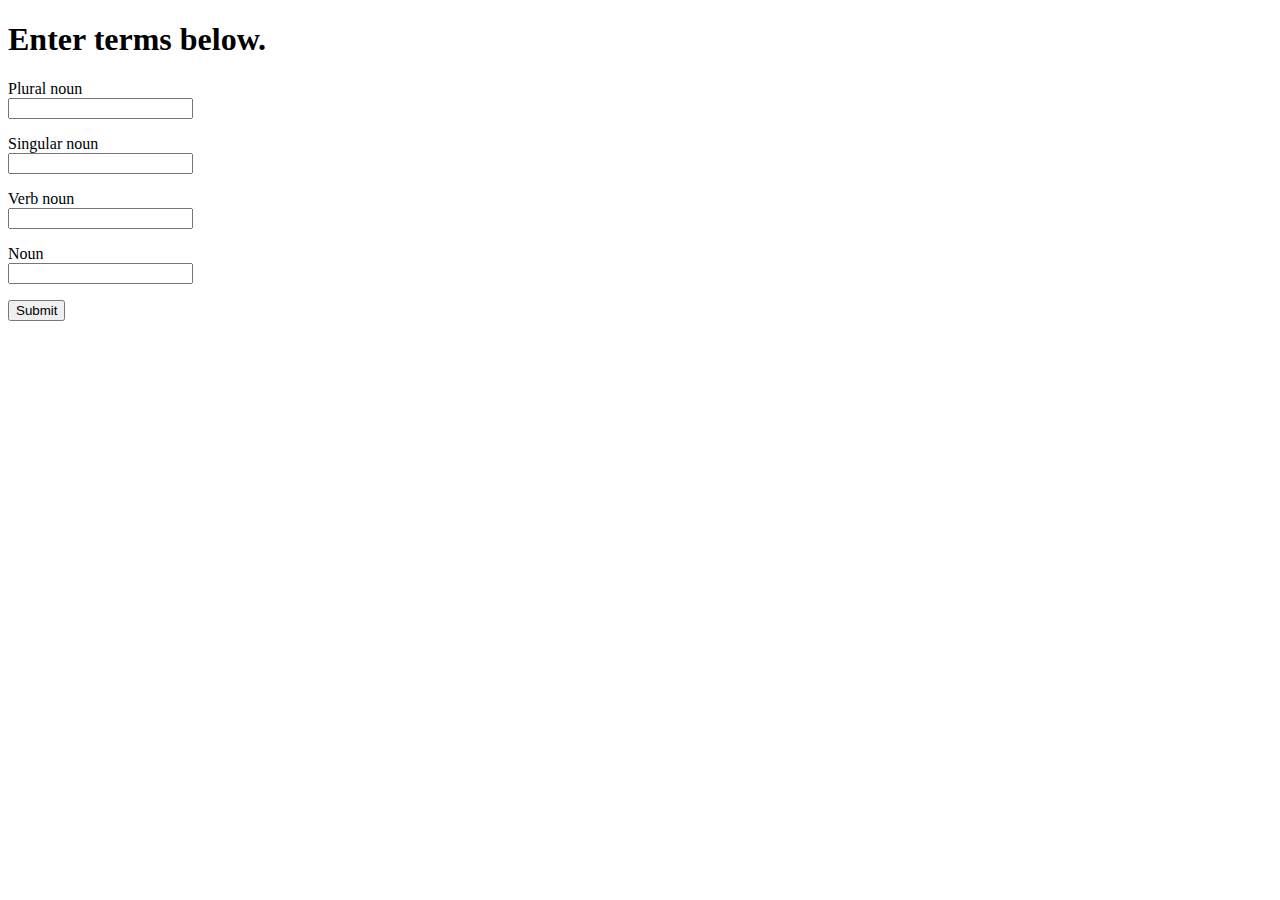
<file: template(1)/index.html>
<!--index.html-->
<!DOCTYPE html>
<html>
	<head><title>Poem Maker Pro</title></head>
	<body>
		<h1>Enter terms below.</h1>
		<form method="post" action="/poem">
		<p>Plural noun<br><input type="text" name="noun1"></p>
		<p>Singular noun<br><input type="text" name="noun2"></p>
		<p>Verb noun<br><input type="text" name="verb"></p>
		<p>Noun<br><input type="text" name="noun3"></p>
		<input type="submit">
		</form>
	</body>
</html>
</file>
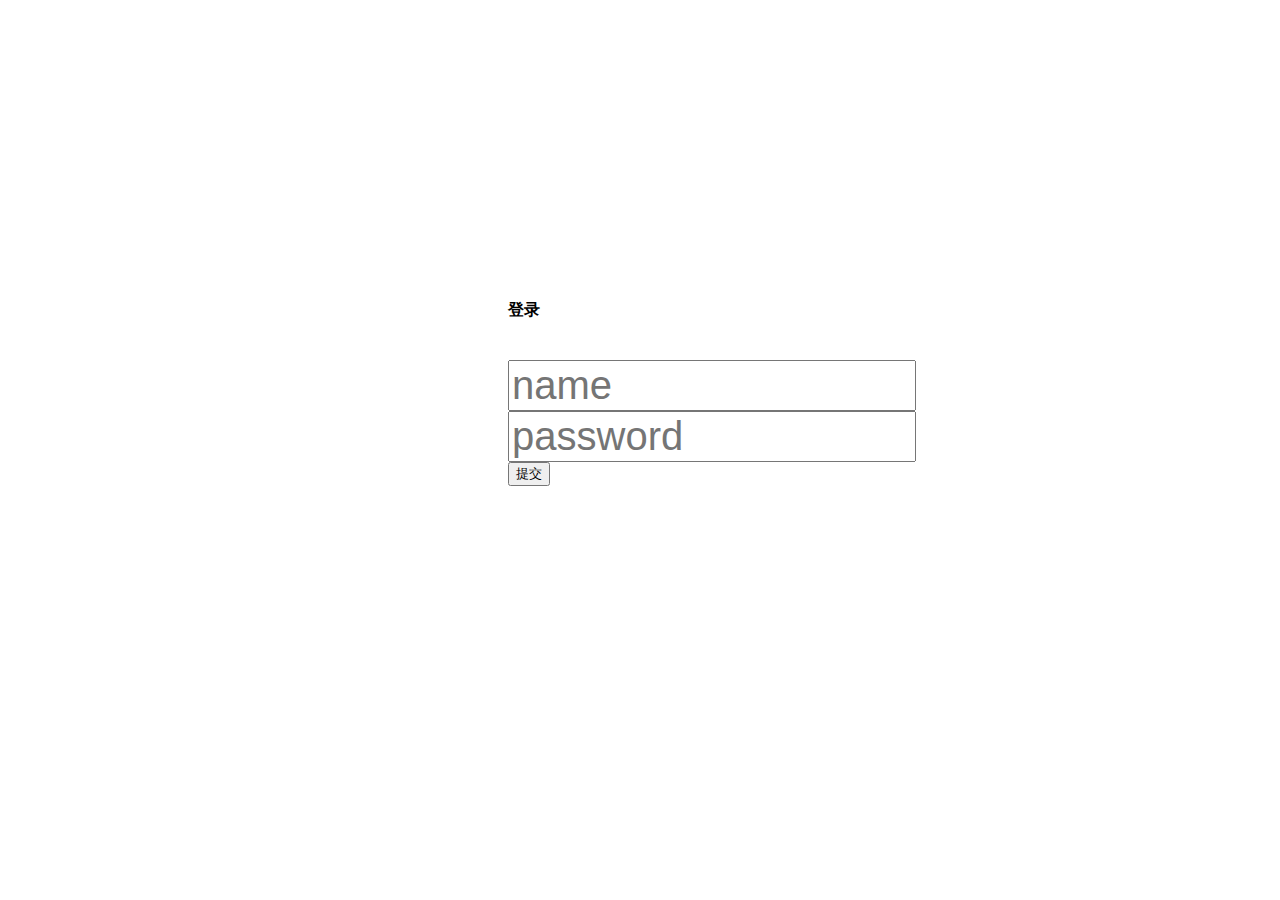
<file: temp.html>
<!DOCTYPE html>
<html lang="en">
<head>
    <meta charset="UTF-8">
    <title>Title</title>
</head>
<body>
<div style="margin-left: 500px; margin-top: 300px">
	<form method="post" action="/login">
		<h4>登录</h4>
		<br/>
		<input name="name" placeholder="name" style="width:400px; font-size:40px;">
		<br/>
		<input type="password" name="pwd" placeholder="password" style="width:400px; font-size: 40px">
		<br/>
		<button type="submit">提交</button>
	</form>
</div>

</body>
</html>
</file>
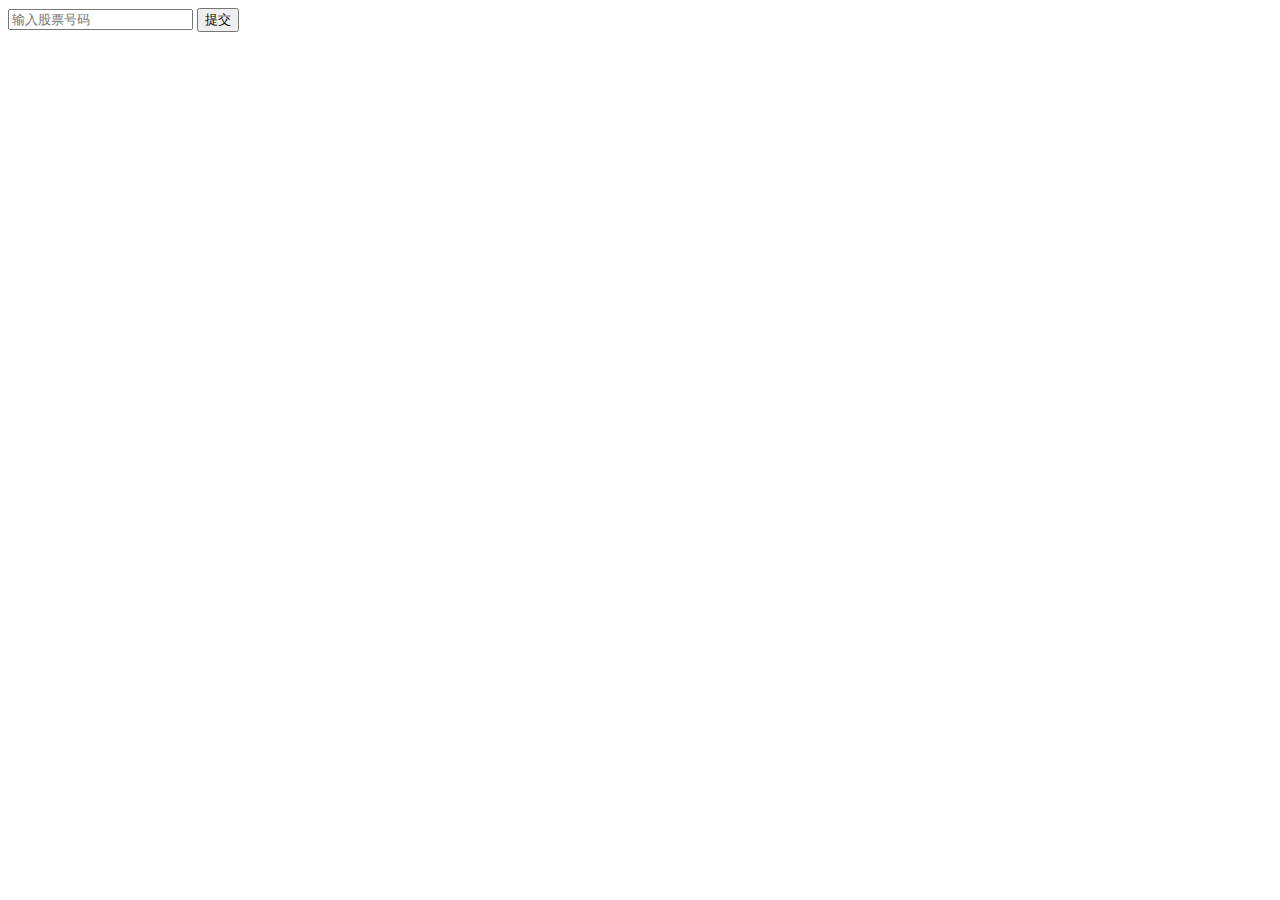
<file: 输入股票号码.html>
<!DOCTYPE html>
<html lang="en">
<head>
    <meta charset="UTF-8">
    <title>Title</title>
</head>
<body>
	<form name="id_form" method="post" action="127.0.0.1:8888/" enctype="text/plain" target="_blank">
		<input name="id" placeholder="输入股票号码">
		<button type="submit">提交</button>
	</form>
</body>
</html>
</file>
